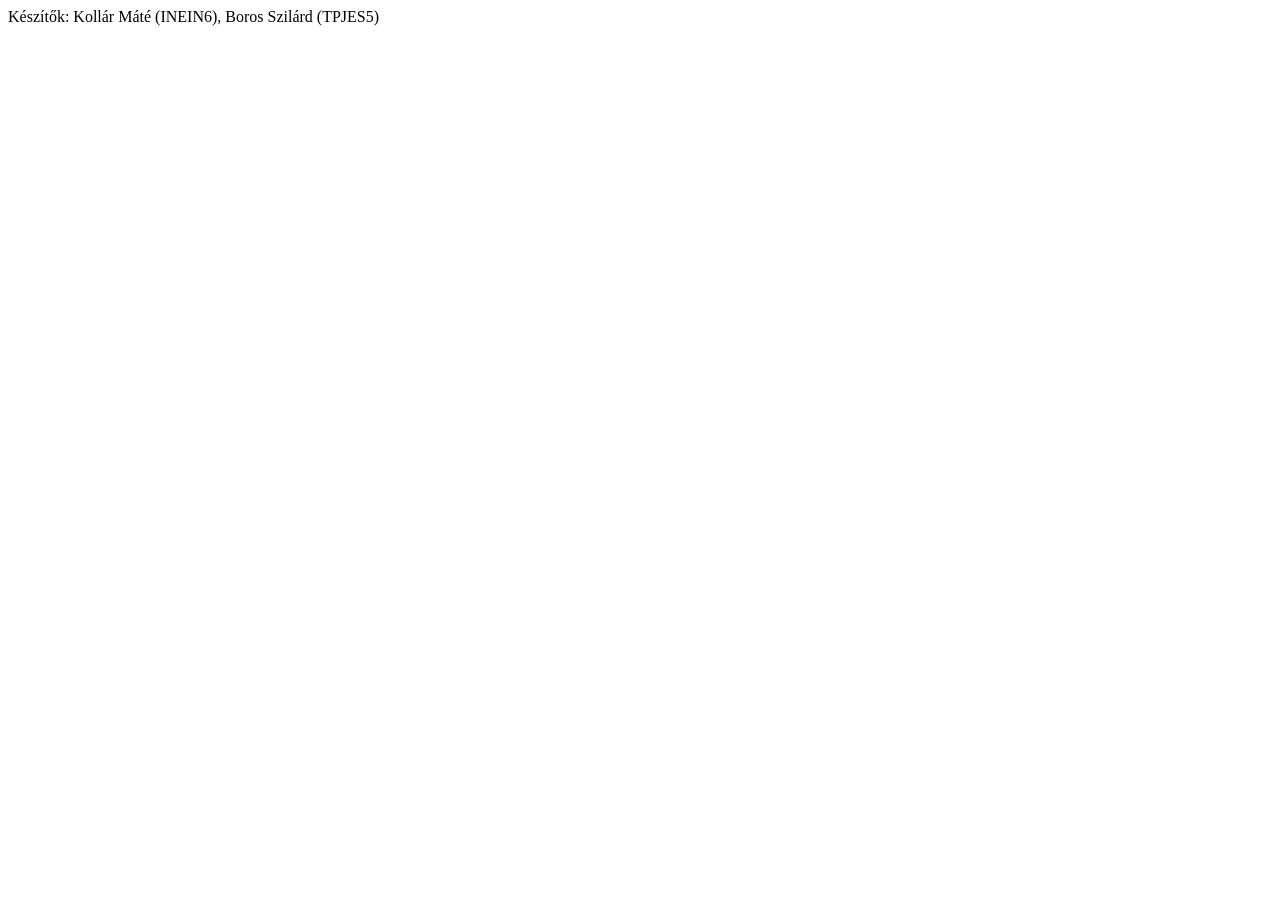
<file: src/main/resources/templates/footer.html>
<!DOCTYPE html>
<html xmlns:th="http://www.thymeleaf.org">
<body>
<th:block th:fragment="footer">
    <footer class="bg-light border-top py-3 mt-auto">
        <div class="container text-center text-muted small">
            Készítők: Kollár Máté (INEIN6), Boros Szilárd (TPJES5)
        </div>
    </footer>
    <script src="https://cdn.jsdelivr.net/npm/bootstrap@5.3.3/dist/js/bootstrap.bundle.min.js"></script>
</th:block>
</body>
</html>
</file>
